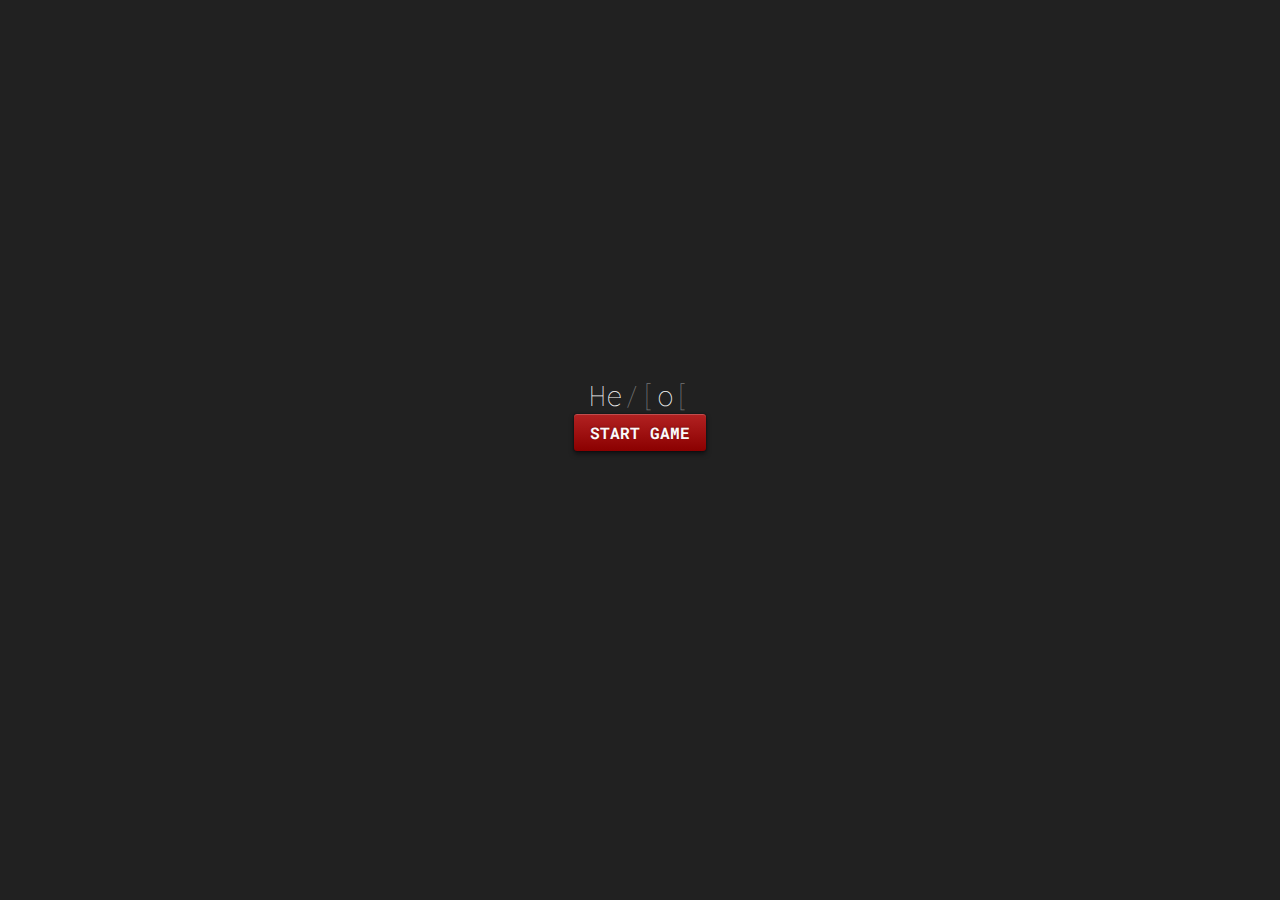
<file: index.html>
<!DOCTYPE html>
<html>

<head>
    <meta charset="UTF-8">
    <title>Game</title>
    <link rel="stylesheet" href="style.css">
</head>

<body>
    <div class="container">
        <div class="text"></div>
        <div><a href="game.html" class="redButton">START GAME</a></div>
    </div>
    <script src="TextScramble.js"></script>
</body>

</html>
</file>
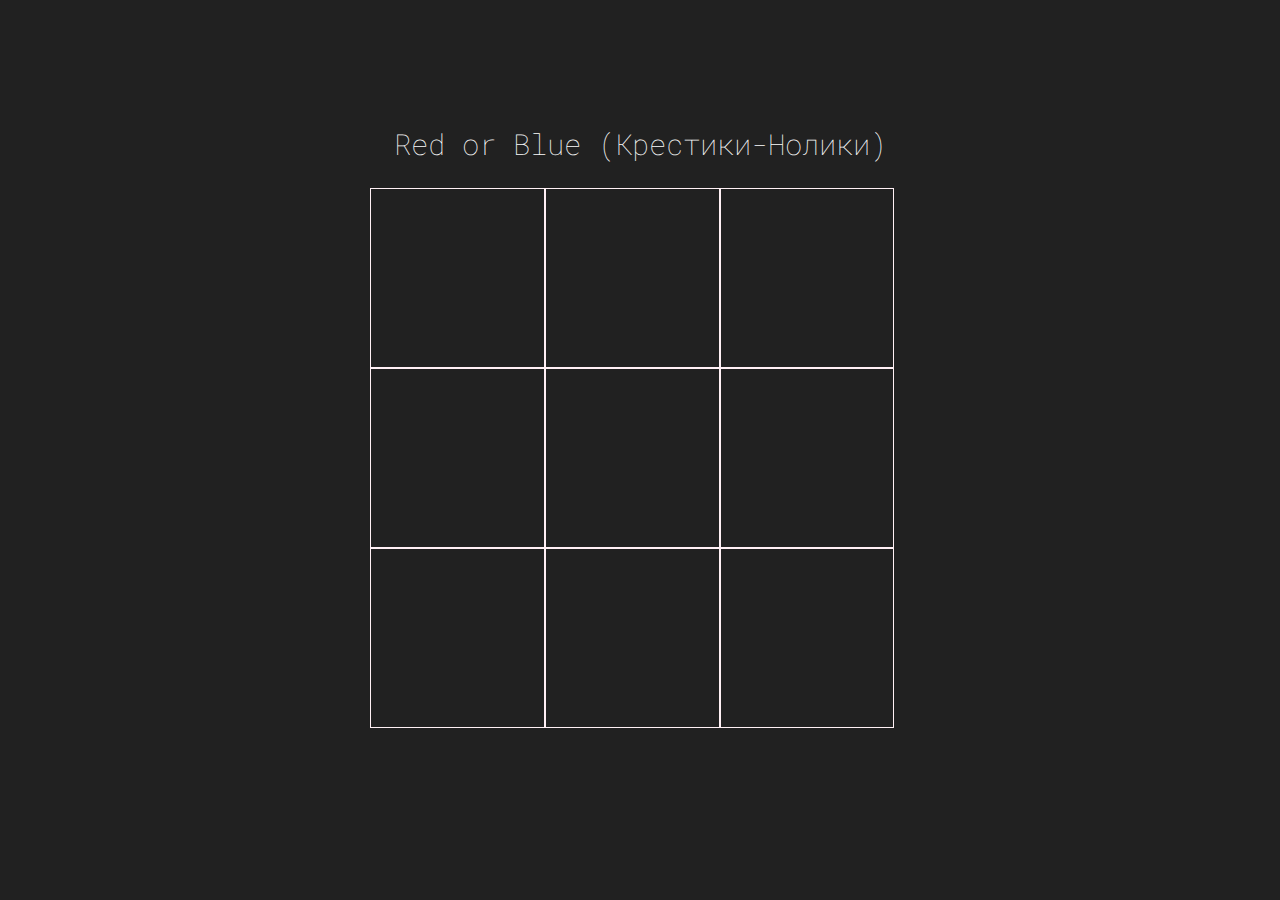
<file: game.html>
<!DOCTYPE html>
<html>

<head>
    <meta charset="UTF-8">
    <title>Game</title>
    <link rel="stylesheet" href="style.css">
    <!--<script src="jquery-3.3.1.js"></script>-->
    <script src="https://ajax.googleapis.com/ajax/libs/jquery/3.3.1/jquery.min.js"></script>
    <script src="Game.js"></script>
</head>

<body>
    <div class="container">
        <p class='game-name'>Red or Blue (Крестики-Нолики)</p>
        <div class="game-field" id="gameField">
            <div class="field" id='A1' onclick="checkField(this)"></div>
            <div class="field" id='A2' onclick="checkField(this)"></div>
            <div class="field" id='A3' onclick="checkField(this)"></div>
            <div class="field" id='B1' onclick="checkField(this)"></div>
            <div class="field" id='B2' onclick="checkField(this)"></div>
            <div class="field" id='B3' onclick="checkField(this)"></div>
            <div class="field" id='C1' onclick="checkField(this)"></div>
            <div class="field" id='C2' onclick="checkField(this)"></div>
            <div class="field" id='C3' onclick="checkField(this)"></div>
        </div>
    </div>
    <script>
        //Скрипт делает игровое поле квадратным. Для получения ширины и высоты окна браузера используется jquery
        {
            let gameField = document.getElementById('gameField');
            let width = $(window).width();
            let height = $(window).height();

            if (height <= width) {
                gameField.style.height = gameField.style.width = height * 0.6 + 'px';
            } else {
                gameField.style.height = gameField.style.width = width * 0.6 + 'px';
            }
        }

    </script>
</body>

</html>
</file>
<file: style.css>
@import 'https://fonts.googleapis.com/css?family=Roboto+Mono:100';
html,
body {
    font-family: 'Roboto Mono', monospace;
    background: #212121;
    height: 95%;
}


.container {
    height: 100%;
    width: 100%;
    justify-content: center;
    align-items: center;
    align-content: center;
    display: flex;
    flex-direction: column;
}

.text {
    font-weight: 100;
    font-size: 28px;
    color: #fafafa;
}

.dud {
    color: #757575;
}

a.redButton {
    position: relative;
    display: inline-block;
    font-size: 100%;
    font-weight: 700;
    color: #fafafa;
    text-decoration: none;
    text-shadow: 0 -1px 2px rgba(0, 0, 0, .2);
    padding: .5em 1em;
    outline: none;
    border-radius: 3px;
    background: linear-gradient(rgb(178, 34, 34), rgb(139, 0, 0)) rgb(178, 34, 34);
    box-shadow: 0 1px rgba(255, 255, 255, .2) inset,
    0 3px 5px rgba(0, 1, 6, .5),
    0 0 1px 1px rgba(0, 1, 6, .2);
    transition: .2s ease-in-out;
}

a.redButton:hover:not(:active) {
    background: linear-gradient(rgb(139, 0, 0), rgb(178, 34, 34)) rgb(139, 0, 0);
}

a.redButton:active {
    top: 1px;
    background: linear-gradient(rgb(76, 77, 82), rgb(56, 57, 62)) rgb(76, 77, 82);
    box-shadow: 0 0 1px rgba(0, 0, 0, .5) inset,
    0 2px 3px rgba(0, 0, 0, .5) inset,
    0 1px 1px rgba(255, 255, 255, .1);
}

.game-field {
    display: flex;
    flex-wrap: wrap;
    flex-direction: row;
}

.field {
    /*ширина не 33 процента, потому что отрисовка границ занимает пространство*/
    flex-basis: 32%;
    border-style: solid;
    border-width: 1px;
    border-color: #FFF0F5;
}

.game-name {
    font-weight: 100;
    text-align: center;
    font-size: 1.8em;
    color: #fafafa;
    margin: 2%;
    padding: 0;
}
</file>
